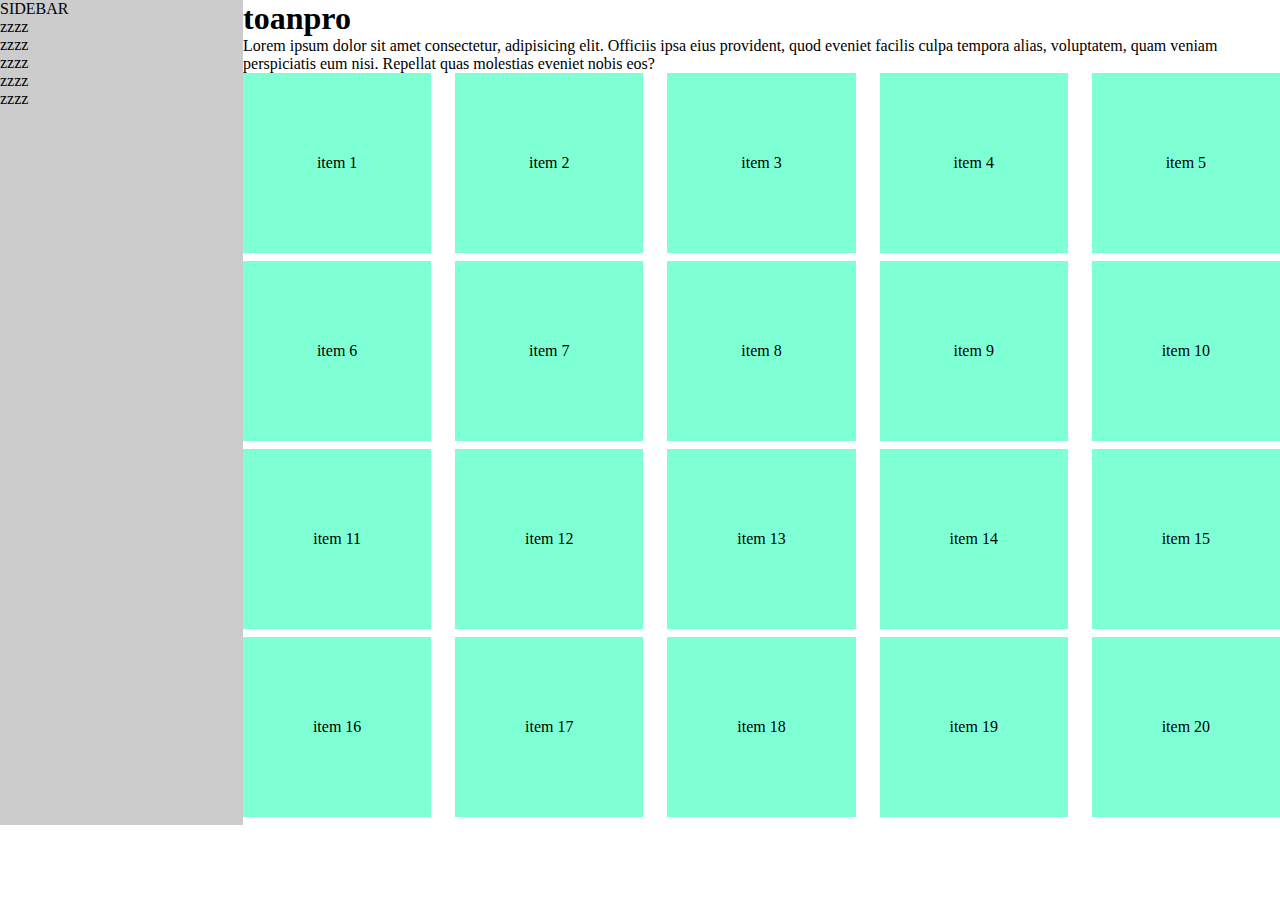
<file: responsive/gridpractive.html>
<!DOCTYPE html>
<html lang="en">
<head>
    <meta charset="UTF-8">
    <meta name="viewport" content="width=device-width, initial-scale=1.0">
    <title>GridPractice</title>
    <link rel="stylesheet" href="./css/grid.css">
    <link rel="stylesheet" href="./css/gridpractice.css">
</head>
<body>
    <div class="main">
        <div class="sidebar">
            SIDEBAR
            <ul>
            <li>zzzz</li>
            <li>zzzz</li>
            <li>zzzz</li>
            <li>zzzz</li>
            <li>zzzz</li>
        </ul>
        </div>
        <div class="item">
            <h1>toanpro</h1>
            <p>Lorem ipsum dolor sit amet consectetur, adipisicing elit. Officiis ipsa eius provident, quod eveniet facilis culpa tempora alias, voluptatem, quam veniam perspiciatis eum nisi. Repellat quas molestias eveniet nobis eos?</p>
            <div class="grid">
                <div class="row">
                    <div class="col l-2-4 m-4 c-12">
                        <div class="hang">item 1</div>
                    </div>
                    <div class="col l-2-4 m-4 c-12">
                        <div class="hang">item 2</div>
                    </div>
                    <div class="col l-2-4 m-4 c-12">
                        <div class="hang">item 3</div>
                    </div>
                    <div class="col l-2-4 m-4 c-12">
                        <div class="hang">item 4</div>
                    </div>
                    <div class="col l-2-4 m-4 c-12">
                        <div class="hang">item 5</div>
                    </div>
                    <div class="col l-2-4 m-4 c-12">
                        <div class="hang">item 6</div>
                    </div>
                    <div class="col l-2-4 m-4 c-12">
                        <div class="hang">item 7</div>
                    </div>
                    <div class="col l-2-4 m-4 c-12">
                        <div class="hang">item 8</div>
                    </div>
                    <div class="col l-2-4 m-4 c-12">
                        <div class="hang">item 9</div>
                    </div>
                    <div class="col l-2-4 m-4 c-12">
                        <div class="hang">item 10</div>
                    </div>
                    <div class="col l-2-4 m-4 c-12">
                        <div class="hang">item 11</div>
                    </div>
                    <div class="col l-2-4 m-4 c-12">
                        <div class="hang">item 12</div>
                    </div>
                    <div class="col l-2-4 m-4 c-12">
                        <div class="hang">item 13</div>
                    </div>
                    <div class="col l-2-4 m-4 c-12">
                        <div class="hang">item 14</div>
                    </div>
                    <div class="col l-2-4 m-4 c-12">
                        <div class="hang">item 15</div>
                    </div>
                    <div class="col l-2-4 m-4 c-12">
                        <div class="hang">item 16</div>
                    </div>
                    <div class="col l-2-4 m-4 c-12">
                        <div class="hang">item 17</div>
                    </div>
                    <div class="col l-2-4 m-4 c-12">
                        <div class="hang">item 18</div>
                    </div>
                    <div class="col l-2-4 m-4 c-12">
                        <div class="hang">item 19</div>
                    </div>
                    <div class="col l-2-4 m-4 c-12">
                        <div class="hang">item 20</div>
                    </div>
                </div>
            </div>
        </div>
    </div>
</body>
</html>
</file>
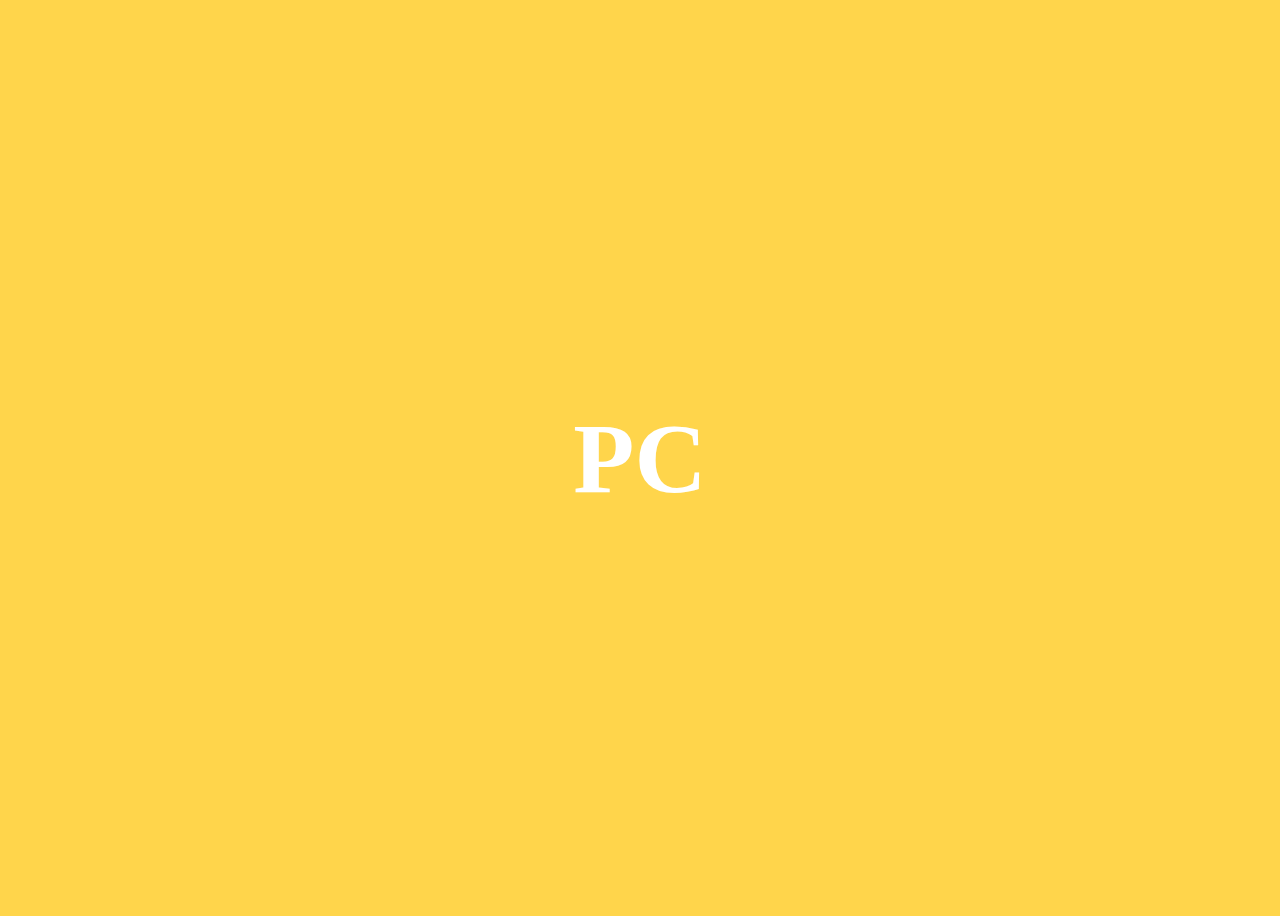
<file: responsive/index1.html>
<!DOCTYPE html>
<html lang="en">
<head>
    <meta charset="UTF-8">
    <meta name="viewport" content="width=device-width, initial-scale=1.0">
    <title>Document</title>
</head>
<style>
    .PC,
    .Tablet,
    .Mobile {
        margin: auto;
        font-size: 100px;
        text-align: center;
        color: #fff;
        display: none;
    }
    /* PC */
    @media only screen and (min-width: 64em) {
        .PC {
            display: block;
        }
    }
    /* Tablet */
    @media only screen and (min-width: 46.25em) and (max-width: 63.99375em) {
        .Tablet {
            display: block;
        }
    }
    /* Mobile */
    @media only screen and (max-width: 46.24375em) {
        .Mobile {
            display: block;
        }
    }
</style>
<body style="display: flex; height: 100vh; background-color: rgba(255, 196, 0, 0.707);">
    <h2 class="PC">PC</h2>
    <h2 class="Tablet">Tablet</h2>
    <h2 class="Mobile">Mobile</h2>
</body>
</html>
</file>
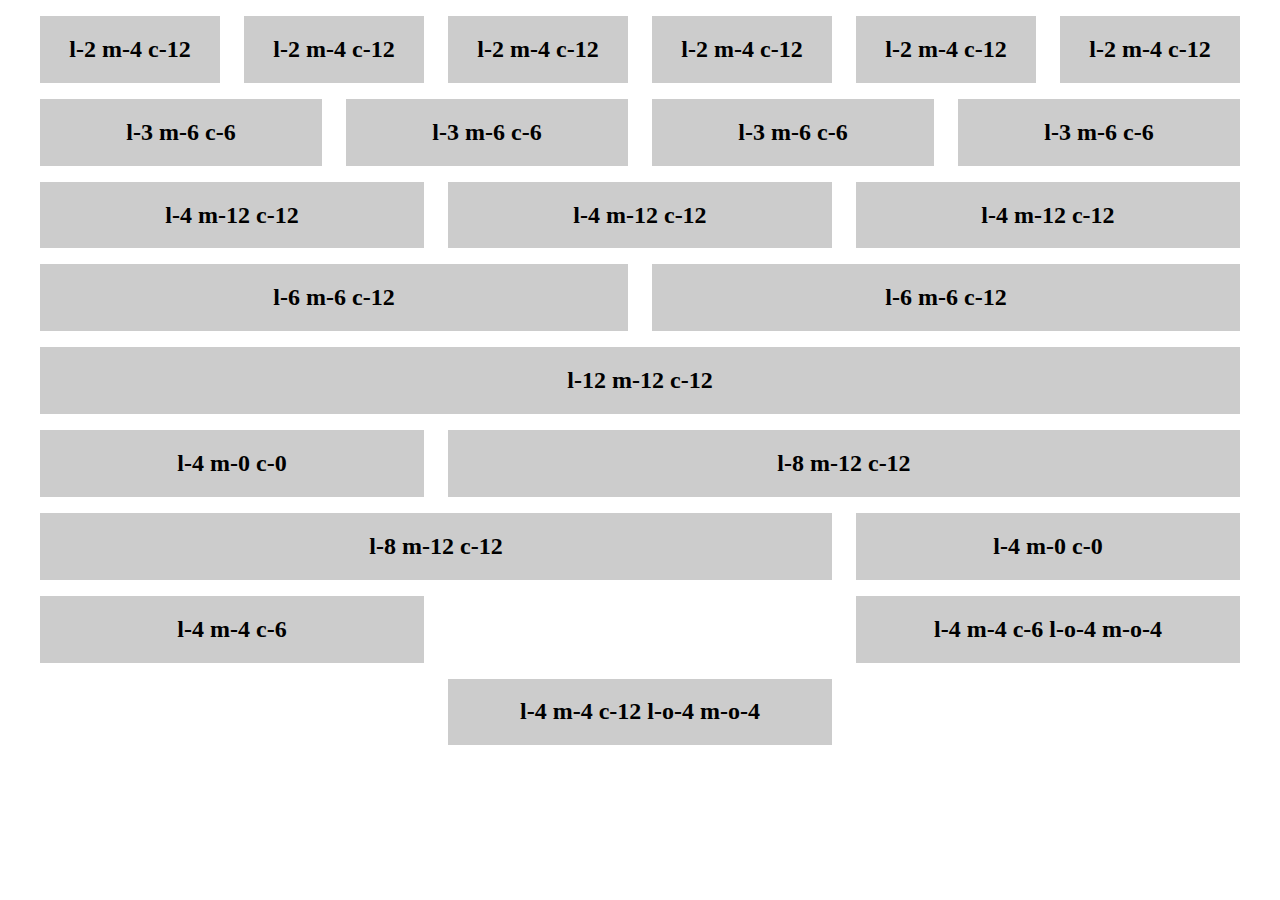
<file: responsive/library.html>
<!DOCTYPE html>
<html lang="en">
  <head>
    <meta charset="UTF-8">
    <meta name="viewport" content="width=device-width, initial-scale=1.0">
    <meta http-equiv="X-UA-Compatible" content="ie=edge">
    <link rel="stylesheet" href="./css/grid.css">
    <title>Document</title>
    <style>
      * {
        box-sizing: border-box;
      }
      .col {
        text-align: center;
        background-color: #ccc;
        background-clip: content-box;
        margin-top: 8px;
        margin-bottom: 8px;
      }
    </style>
  </head>

  <body>
    <div class="grid wide">
      <div class="row">
        <div class="col l-2 m-4 c-12">
          <h2>l-2 m-4 c-12</h2>
        </div>
        <div class="col l-2 m-4 c-12">
          <h2>l-2 m-4 c-12</h2>
        </div>
        <div class="col l-2 m-4 c-12">
          <h2>l-2 m-4 c-12</h2>
        </div>
        <div class="col l-2 m-4 c-12">
          <h2>l-2 m-4 c-12</h2>
        </div>
        <div class="col l-2 m-4 c-12">
          <h2>l-2 m-4 c-12</h2>
        </div>
        <div class="col l-2 m-4 c-12">
          <h2>l-2 m-4 c-12</h2>
        </div>
      </div>
      
      <div class="row">
        <div class="col l-3 m-6 c-6">
          <h2>l-3 m-6 c-6</h2>
        </div>
        <div class="col l-3 m-6 c-6">
          <h2>l-3 m-6 c-6</h2>
        </div>
        <div class="col l-3 m-6 c-6">
          <h2>l-3 m-6 c-6</h2>
        </div>
        <div class="col l-3 m-6 c-6">
          <h2>l-3 m-6 c-6</h2>
        </div>
      </div>
      
      <div class="row">
        <div class="col l-4 m-12 c-12">
          <h2>l-4 m-12 c-12</h2>
        </div>
        <div class="col l-4 m-12 c-12">
          <h2>l-4 m-12 c-12</h2>
        </div>
        <div class="col l-4 m-12 c-12">
          <h2>l-4 m-12 c-12</h2>
        </div>
      </div>
      
      <div class="row">
        <div class="col l-6 m-6 c-12">
          <h2>l-6 m-6 c-12</h2>
        </div>
        <div class="col l-6 m-6 c-12">
          <h2>l-6 m-6 c-12</h2>
        </div>
      </div>
      
      <div class="row">
        <div class="col l-12 m-12 c-12">
          <h2>l-12 m-12 c-12</h2>
        </div>
      </div>
      
      <div class="row">
        <div class="col l-4 m-0 c-0">
          <h2>l-4 m-0 c-0</h2>
        </div>
        <div class="col l-8 m-12 c-12">
          <h2>l-8 m-12 c-12</h2>
        </div>
      </div>
      
      <div class="row">
        <div class="col l-8 m-12 c-12">
          <h2>l-8 m-12 c-12</h2>
        </div>
        <div class="col l-4 m-0 c-0">
          <h2>l-4 m-0 c-0</h2>
        </div>
      </div>
      
      <div class="row">
        <div class="col l-4 m-4 c-6">
          <h2>l-4 m-4 c-6</h2>
        </div>
        <div class="col l-4 m-4 c-6 l-o-4 m-o-4">
          <h2>l-4 m-4 c-6 l-o-4 m-o-4</h2>
        </div>
      </div>
      
      <div class="row">
        <div class="col l-4 m-4 c-12 l-o-4 m-o-4">
          <h2>l-4 m-4 c-12 l-o-4 m-o-4</h2>
        </div>
      </div>
    </div>
  </body>
</html>
</file>
<file: responsive/css/grid.css>
.grid {
    width: 100%;
    display: block;
    padding: 0;
}

.grid.wide {
    max-width: 1200px;
    margin: 0 auto;
}

.row {
    display: flex;
    flex-wrap: wrap;
    margin-left: -4px;
    margin-right: -4px;
}

.row.no-gutters {
    margin-left: 0;
    margin-right: 0;
}

.col {
    padding-left: 4px;
    padding-right: 4px;
}

.row.no-gutters .col {
    padding-left: 0;
    padding-right: 0;
}

.c-0 {
    display: none;
}

.c-1 {
    flex: 0 0 8.33333%;
    max-width: 8.33333%;
}

.c-2 {
    flex: 0 0 16.66667%;
    max-width: 16.66667%;
}

.c-2-4 {
    flex: 0 0 20%;
    max-width: 20%;
}

.c-3 {
    flex: 0 0 25%;
    max-width: 25%;
}

.c-4 {
    flex: 0 0 33.33333%;
    max-width: 33.33333%;
}

.c-5 {
    flex: 0 0 41.66667%;
    max-width: 41.66667%;
}

.c-6 {
    flex: 0 0 50%;
    max-width: 50%;
}

.c-7 {
    flex: 0 0 58.33333%;
    max-width: 58.33333%;
}

.c-8 {
    flex: 0 0 66.66667%;
    max-width: 66.66667%;
}

.c-9 {
    flex: 0 0 75%;
    max-width: 75%;
}

.c-10 {
    flex: 0 0 83.33333%;
    max-width: 83.33333%;
}

.c-11 {
    flex: 0 0 91.66667%;
    max-width: 91.66667%;
}

.c-12 {
    flex: 0 0 100%;
    max-width: 100%;
}

.c-o-1 {
    margin-left: 8.33333%;
}

.c-o-2 {
    margin-left: 16.66667%;
}

.c-o-2-4 {
    margin-left: 20%;
}

.c-o-3 {
    margin-left: 25%;
}

.c-o-4 {
    margin-left: 33.33333%;
}

.c-o-5 {
    margin-left: 41.66667%;
}

.c-o-6 {
    margin-left: 50%;
}

.c-o-7 {
    margin-left: 58.33333%;
}

.c-o-8 {
    margin-left: 66.66667%;
}

.c-o-9 {
    margin-left: 75%;
}

.c-o-10 {
    margin-left: 83.33333%;
}

.c-o-11 {
    margin-left: 91.66667%;
}

/* >= Tablet */
@media (min-width: 740px) {
    .row {
        margin-left: -8px;
        margin-right: -8px;
    }

    .col {
        padding-left: 8px;
        padding-right: 8px;
    }

    .m-0 {
        display: none;
    }

    .m-1,
    .m-2,
    .m-3,
    .m-4,
    .m-5,
    .m-6,
    .m-7,
    .m-8,
    .m-9,
    .m-10,
    .m-11,
    .m-12 {
        display: block;
    }

    .m-1 {
        flex: 0 0 8.33333%;
        max-width: 8.33333%;
    }

    .m-2 {
        flex: 0 0 16.66667%;
        max-width: 16.66667%;
    }

    .m-3 {
        flex: 0 0 25%;
        max-width: 25%;
    }

    .m-2-4 {
        flex: 0 0 20%;
        max-width: 20%;
    }

    .m-4 {
        flex: 0 0 33.33333%;
        max-width: 33.33333%;
    }

    .m-5 {
        flex: 0 0 41.66667%;
        max-width: 41.66667%;
    }

    .m-6 {
        flex: 0 0 50%;
        max-width: 50%;
    }

    .m-7 {
        flex: 0 0 58.33333%;
        max-width: 58.33333%;
    }

    .m-8 {
        flex: 0 0 66.66667%;
        max-width: 66.66667%;
    }

    .m-9 {
        flex: 0 0 75%;
        max-width: 75%;
    }

    .m-10 {
        flex: 0 0 83.33333%;
        max-width: 83.33333%;
    }

    .m-11 {
        flex: 0 0 91.66667%;
        max-width: 91.66667%;
    }

    .m-12 {
        flex: 0 0 100%;
        max-width: 100%;
    }

    .m-o-1 {
        margin-left: 8.33333%;
    }

    .m-o-2 {
        margin-left: 16.66667%;
    }

    .m-o-2-4 {
        margin-left: 20%;
    }

    .m-o-3 {
        margin-left: 25%;
    }

    .m-o-4 {
        margin-left: 33.33333%;
    }

    .m-o-5 {
        margin-left: 41.66667%;
    }

    .m-o-6 {
        margin-left: 50%;
    }

    .m-o-7 {
        margin-left: 58.33333%;
    }

    .m-o-8 {
        margin-left: 66.66667%;
    }

    .m-o-9 {
        margin-left: 75%;
    }

    .m-o-10 {
        margin-left: 83.33333%;
    }

    .m-o-11 {
        margin-left: 91.66667%;
    }
}

/* PC medium resolution > */
@media (min-width: 1113px) {
    .row {
        margin-left: -12px;
        margin-right: -12px;
    }

    .row.sm-gutter {
        margin-left: -5px;
        margin-right: -5px;
    }

    .col {
        padding-left: 12px;
        padding-right: 12px;
    }

    .row.sm-gutter .col {
        padding-left: 5px;
        padding-right: 5px;
    }

    .l-0 {
        display: none;
    }

    .l-1,
    .l-2,
    .l-2-4,
    .l-3,
    .l-4,
    .l-5,
    .l-6,
    .l-7,
    .l-8,
    .l-9,
    .l-10,
    .l-11,
    .l-12 {
        display: block;
    }

    .l-1 {
        flex: 0 0 8.33333%;
        max-width: 8.33333%;
    }

    .l-2 {
        flex: 0 0 16.66667%;
        max-width: 16.66667%;
    }

    .l-2-4 {
        flex: 0 0 20%;
        max-width: 20%;
    }

    .l-3 {
        flex: 0 0 25%;
        max-width: 25%;
    }

    .l-4 {
        flex: 0 0 33.33333%;
        max-width: 33.33333%;
    }

    .l-5 {
        flex: 0 0 41.66667%;
        max-width: 41.66667%;
    }

    .l-6 {
        flex: 0 0 50%;
        max-width: 50%;
    }

    .l-7 {
        flex: 0 0 58.33333%;
        max-width: 58.33333%;
    }

    .l-8 {
        flex: 0 0 66.66667%;
        max-width: 66.66667%;
    }

    .l-9 {
        flex: 0 0 75%;
        max-width: 75%;
    }

    .l-10 {
        flex: 0 0 83.33333%;
        max-width: 83.33333%;
    }

    .l-11 {
        flex: 0 0 91.66667%;
        max-width: 91.66667%;
    }

    .l-12 {
        flex: 0 0 100%;
        max-width: 100%;
    }

    .l-o-1 {
        margin-left: 8.33333%;
    }

    .l-o-2 {
        margin-left: 16.66667%;
    }

    .l-o-2-4 {
        margin-left: 20%;
    }

    .l-o-3 {
        margin-left: 25%;
    }

    .l-o-4 {
        margin-left: 33.33333%;
    }

    .l-o-5 {
        margin-left: 41.66667%;
    }

    .l-o-6 {
        margin-left: 50%;
    }

    .l-o-7 {
        margin-left: 58.33333%;
    }

    .l-o-8 {
        margin-left: 66.66667%;
    }

    .l-o-9 {
        margin-left: 75%;
    }

    .l-o-10 {
        margin-left: 83.33333%;
    }

    .l-o-11 {
        margin-left: 91.66667%;
    }
}

/* Tablet - PC low resolution */
@media (min-width: 740px) and (max-width: 1023px) {
    .wide {
        width: 644px;
    }
}

/* > PC low resolution */
@media (min-width: 1024px) and (max-width: 1239px) {
    .wide {
        width: 984px;
    }

    .wide .row {
        margin-left: -12px;
        margin-right: -12px;
    }

    .wide .row.sm-gutter {
        margin-left: -5px;
        margin-right: -5px;
    }

    .wide .col {
        padding-left: 12px;
        padding-right: 12px;
    }

    .wide .row.sm-gutter .col {
        padding-left: 5px;
        padding-right: 5px;
    }

    .wide .l-0 {
        display: none;
    }

    .wide .l-1,
    .wide .l-2,
    .wide .l-2-4,
    .wide .l-3,
    .wide .l-4,
    .wide .l-5,
    .wide .l-6,
    .wide .l-7,
    .wide .l-8,
    .wide .l-9,
    .wide .l-10,
    .wide .l-11,
    .wide .l-12 {
        display: block;
    }

    .wide .l-1 {
        flex: 0 0 8.33333%;
        max-width: 8.33333%;
    }

    .wide .l-2 {
        flex: 0 0 16.66667%;
        max-width: 16.66667%;
    }

    .wide .l-2-4 {
        flex: 0 0 20%;
        max-width: 20%;
    }

    .wide .l-3 {
        flex: 0 0 25%;
        max-width: 25%;
    }

    .wide .l-4 {
        flex: 0 0 33.33333%;
        max-width: 33.33333%;
    }

    .wide .l-5 {
        flex: 0 0 41.66667%;
        max-width: 41.66667%;
    }

    .wide .l-6 {
        flex: 0 0 50%;
        max-width: 50%;
    }

    .wide .l-7 {
        flex: 0 0 58.33333%;
        max-width: 58.33333%;
    }

    .wide .l-8 {
        flex: 0 0 66.66667%;
        max-width: 66.66667%;
    }

    .wide .l-9 {
        flex: 0 0 75%;
        max-width: 75%;
    }

    .wide .l-10 {
        flex: 0 0 83.33333%;
        max-width: 83.33333%;
    }

    .wide .l-11 {
        flex: 0 0 91.66667%;
        max-width: 91.66667%;
    }

    .wide .l-12 {
        flex: 0 0 100%;
        max-width: 100%;
    }

    .wide .l-o-1 {
        margin-left: 8.33333%;
    }

    .wide .l-o-2 {
        margin-left: 16.66667%;
    }

    .wide .l-o-2-4 {
        margin-left: 20%;
    }

    .wide .l-o-3 {
        margin-left: 25%;
    }

    .wide .l-o-4 {
        margin-left: 33.33333%;
    }

    .wide .l-o-5 {
        margin-left: 41.66667%;
    }

    .wide .l-o-6 {
        margin-left: 50%;
    }

    .wide .l-o-7 {
        margin-left: 58.33333%;
    }

    .wide .l-o-8 {
        margin-left: 66.66667%;
    }

    .wide .l-o-9 {
        margin-left: 75%;
    }

    .wide .l-o-10 {
        margin-left: 83.33333%;
    }

    .wide .l-o-11 {
        margin-left: 91.66667%;
    }
}
</file>
<file: responsive/css/gridpractice.css>
* {
    padding: 0;
    margin: 0;
    box-sizing: border-box;
}

.main {
    display: flex;
}
.sidebar {
    background-color: #ccc;
    width: 300px;
}

.item {
    width: 100%;
}

.hang {
    height: 180px;
    display: flex;
    justify-content: center;
    align-items: center;
    background-color: aquamarine;
    margin-bottom: 8px;
}


@media (max-width: 739px)  {
    .sidebar {
        display: none;
    }

    .item {
        width: 100%;
    }
}

@media (min-width: 740px) and (max-width: 1023px) {
    .sidebar {
        display: none;
    }

    .item {
        width: 100%;
    }
}
</file>
